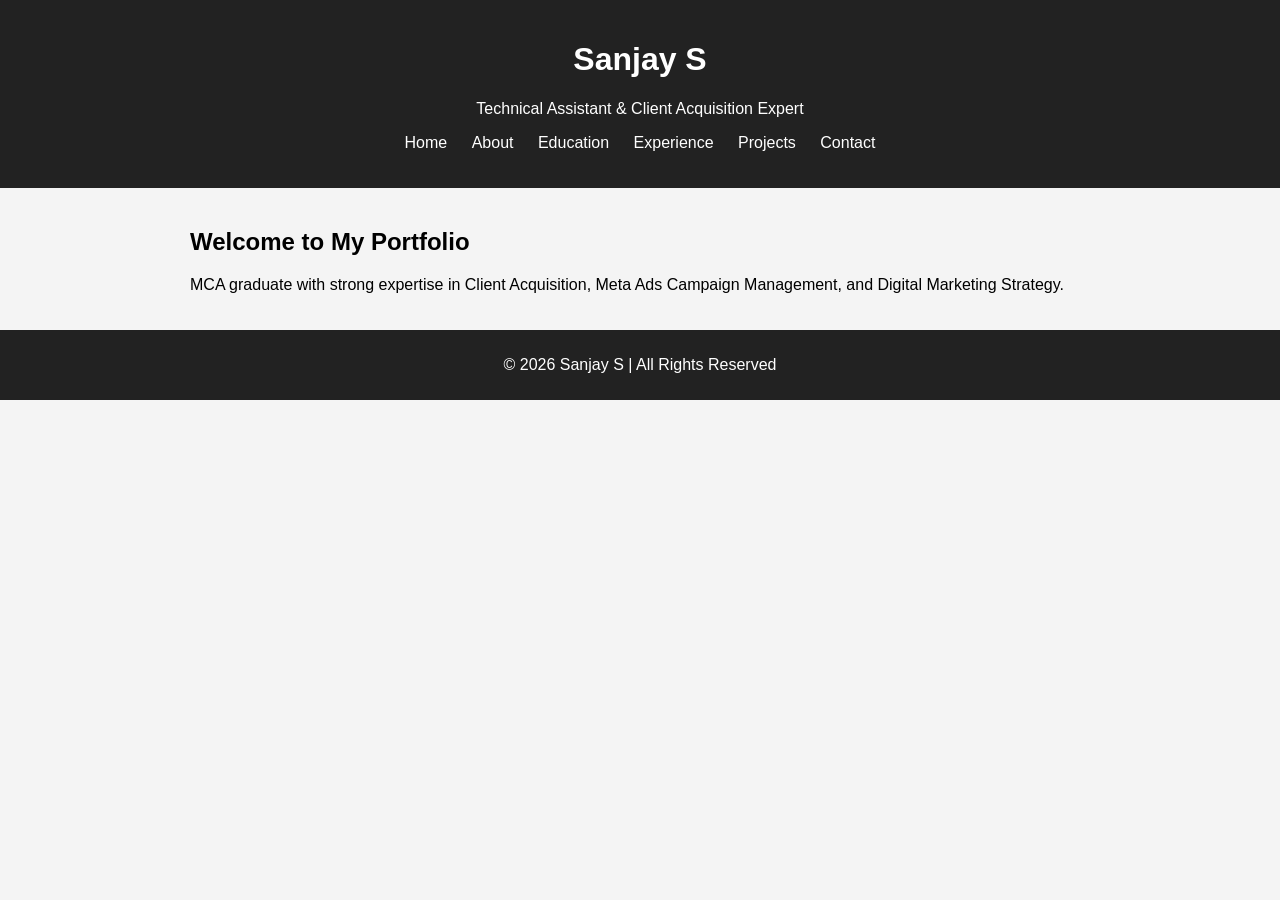
<file: index.html>
<!DOCTYPE html>
<html lang="en">
<head>
    <meta charset="UTF-8">
    <title>Sanjay S | Portfolio</title>
    <link rel="stylesheet" href="style.css">
</head>
<body>

<header>
    <h1>Sanjay S</h1>
    <p>Technical Assistant & Client Acquisition Expert</p>

    <nav>
        <ul>
            <li><a href="index.html">Home</a></li>
            <li><a href="about.html">About</a></li>
            <li><a href="education.html">Education</a></li>
            <li><a href="experience.html">Experience</a></li>
            <li><a href="projects.html">Projects</a></li>
            <li><a href="contact.html">Contact</a></li>
        </ul>
    </nav>
</header>

<section class="container">
    <h2>Welcome to My Portfolio</h2>
    <p>
        MCA graduate with strong expertise in Client Acquisition, 
        Meta Ads Campaign Management, and Digital Marketing Strategy.
    </p>
</section>

<footer>
    <p>© 2026 Sanjay S | All Rights Reserved</p>
</footer>

<script src="script.js"></script>
</body>
</html>
</file>
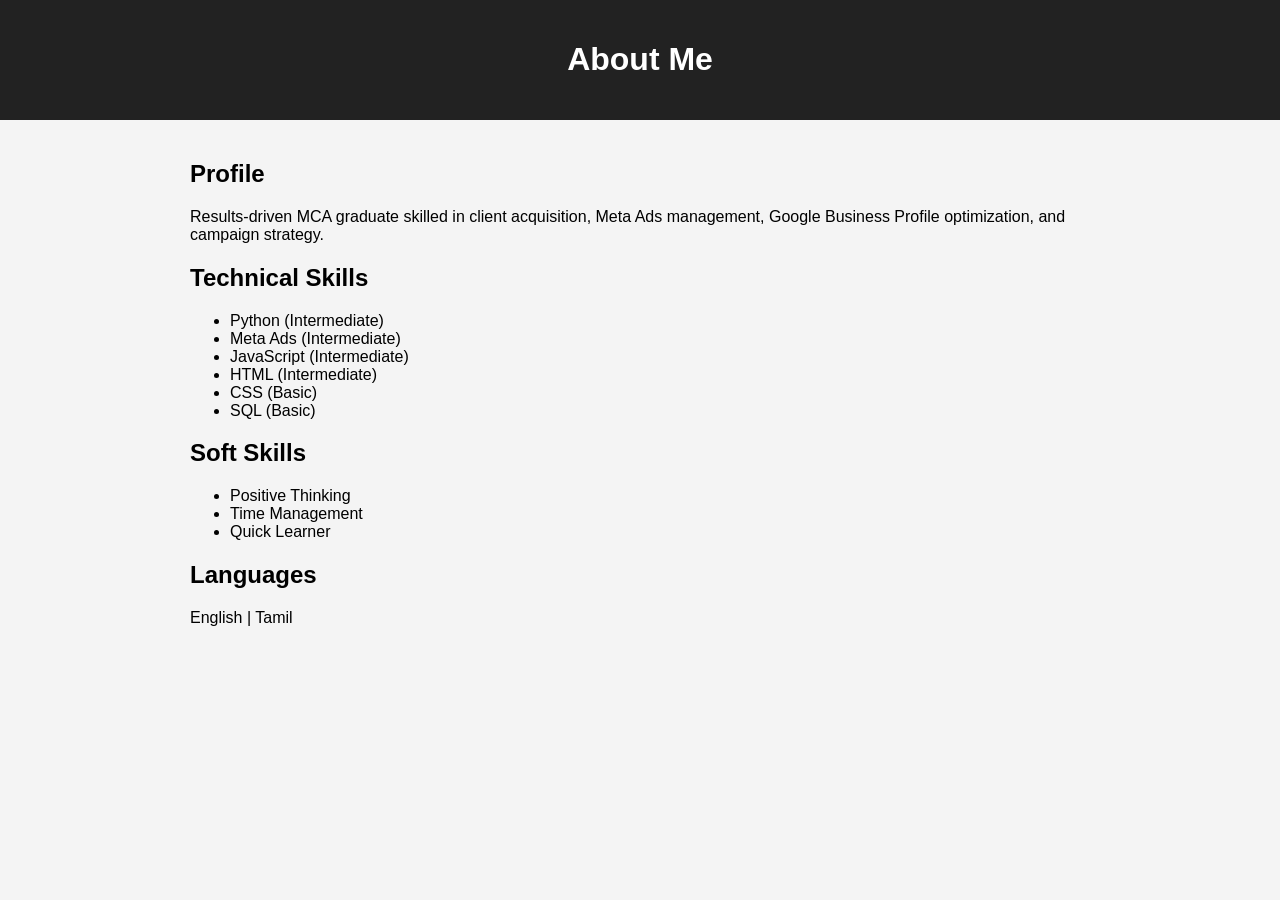
<file: about.html>
<!DOCTYPE html>
<html lang="en">
<head>
    <meta charset="UTF-8">
    <title>About | Sanjay</title>
    <link rel="stylesheet" href="style.css">
</head>
<body>

<header>
    <h1>About Me</h1>
</header>

<section class="container">
    <h2>Profile</h2>
    <p>
        Results-driven MCA graduate skilled in client acquisition, 
        Meta Ads management, Google Business Profile optimization, 
        and campaign strategy.
    </p>

    <h2>Technical Skills</h2>
    <ul>
        <li>Python (Intermediate)</li>
        <li>Meta Ads (Intermediate)</li>
        <li>JavaScript (Intermediate)</li>
        <li>HTML (Intermediate)</li>
        <li>CSS (Basic)</li>
        <li>SQL (Basic)</li>
    </ul>

    <h2>Soft Skills</h2>
    <ul>
        <li>Positive Thinking</li>
        <li>Time Management</li>
        <li>Quick Learner</li>
    </ul>

    <h2>Languages</h2>
    <p>English | Tamil</p>
</section>

</body>
</html>
</file>
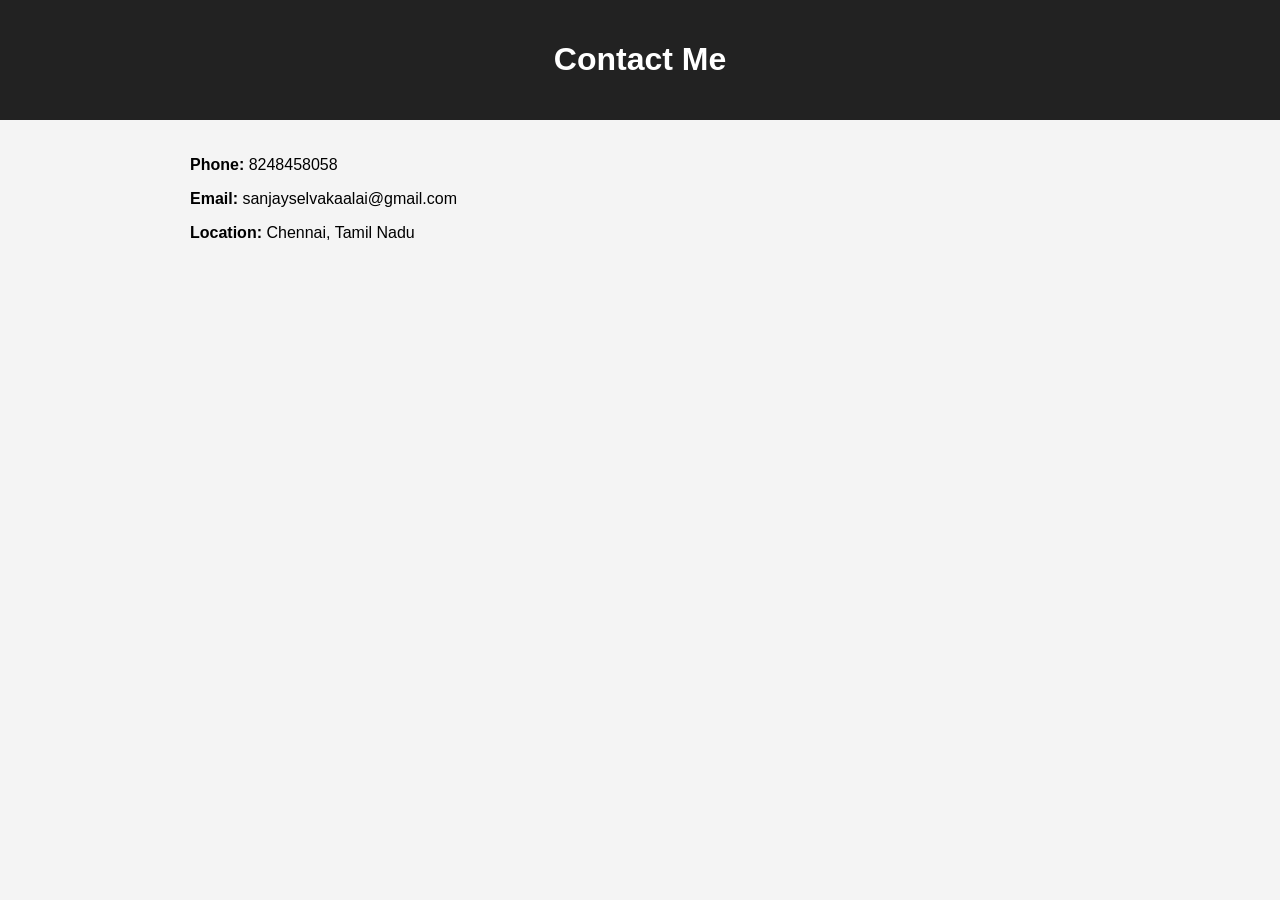
<file: contact.html>
<!DOCTYPE html>
<html lang="en">
<head>
    <meta charset="UTF-8">
    <title>Contact | Sanjay</title>
    <link rel="stylesheet" href="style.css">
</head>
<body>

<header>
    <h1>Contact Me</h1>
</header>

<section class="container">
    <p><strong>Phone:</strong> 8248458058</p>
    <p><strong>Email:</strong> sanjayselvakaalai@gmail.com</p>
    <p><strong>Location:</strong> Chennai, Tamil Nadu</p>
</section>

</body>
</html>
</file>
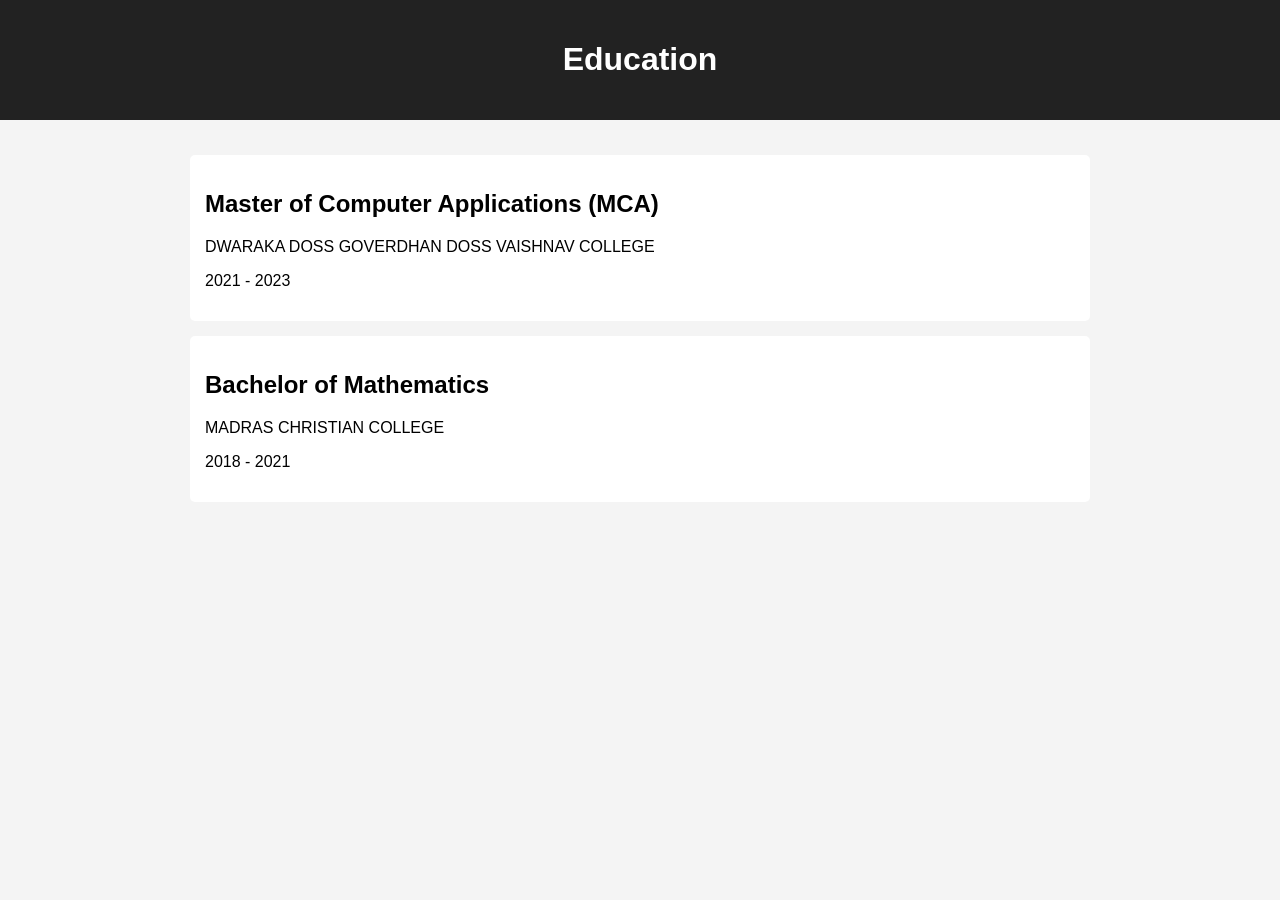
<file: education.html>
<!DOCTYPE html>
<html lang="en">
<head>
    <meta charset="UTF-8">
    <title>Education | Sanjay</title>
    <link rel="stylesheet" href="style.css">
</head>
<body>

<header>
    <h1>Education</h1>
</header>

<section class="container">
    <div class="card">
        <h2>Master of Computer Applications (MCA)</h2>
        <p>DWARAKA DOSS GOVERDHAN DOSS VAISHNAV COLLEGE</p>
        <p>2021 - 2023</p>
    </div>

    <div class="card">
        <h2>Bachelor of Mathematics</h2>
        <p>MADRAS CHRISTIAN COLLEGE</p>
        <p>2018 - 2021</p>
    </div>
</section>

</body>
</html>
</file>
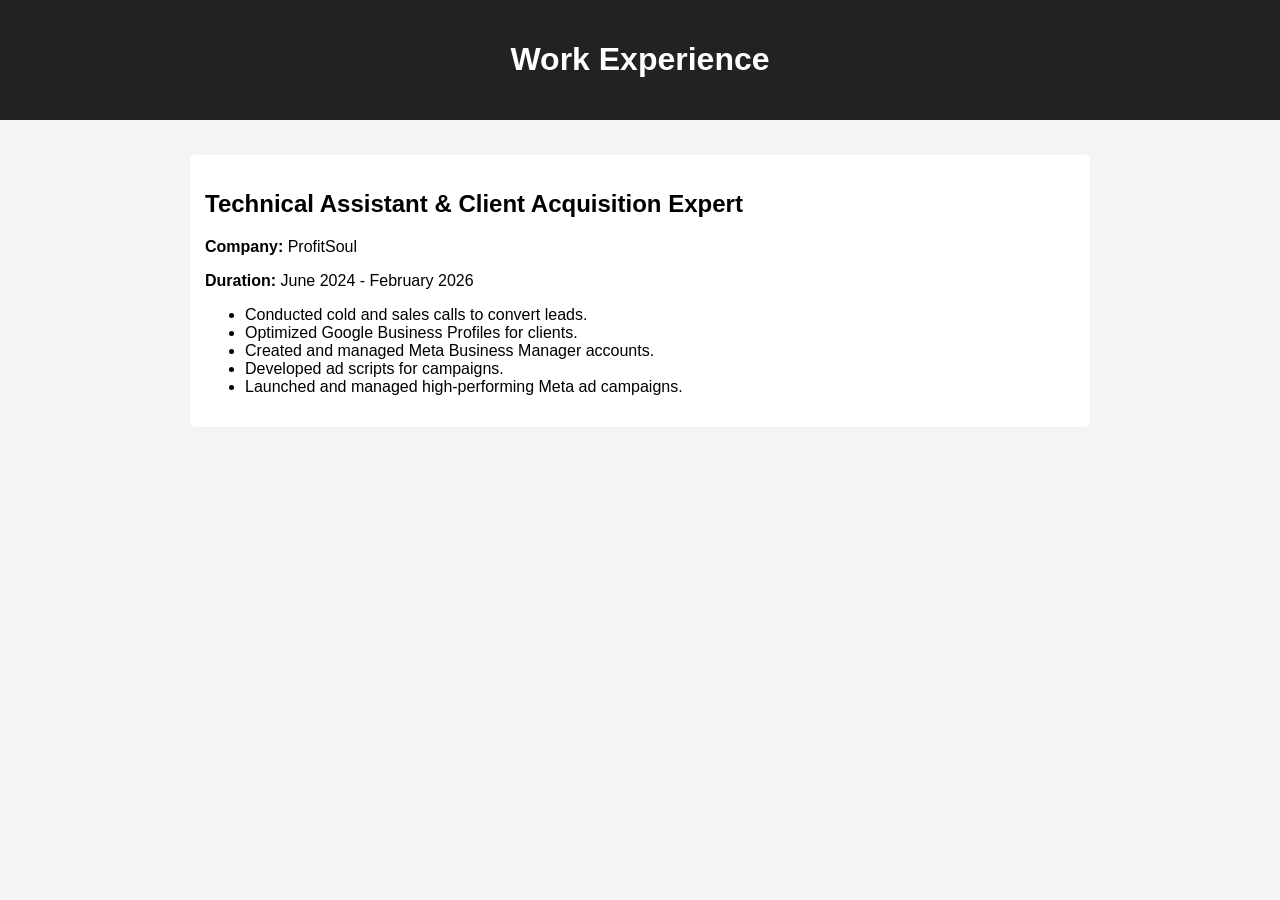
<file: experience.html>
<!DOCTYPE html>
<html lang="en">
<head>
    <meta charset="UTF-8">
    <title>Experience | Sanjay</title>
    <link rel="stylesheet" href="style.css">
</head>
<body>

<header>
    <h1>Work Experience</h1>
</header>

<section class="container">
    <div class="card">
        <h2>Technical Assistant & Client Acquisition Expert</h2>
        <p><strong>Company:</strong> ProfitSoul</p>
        <p><strong>Duration:</strong> June 2024 - February 2026</p>

        <ul>
            <li>Conducted cold and sales calls to convert leads.</li>
            <li>Optimized Google Business Profiles for clients.</li>
            <li>Created and managed Meta Business Manager accounts.</li>
            <li>Developed ad scripts for campaigns.</li>
            <li>Launched and managed high-performing Meta ad campaigns.</li>
        </ul>
    </div>
</section>

</body>
</html>
</file>
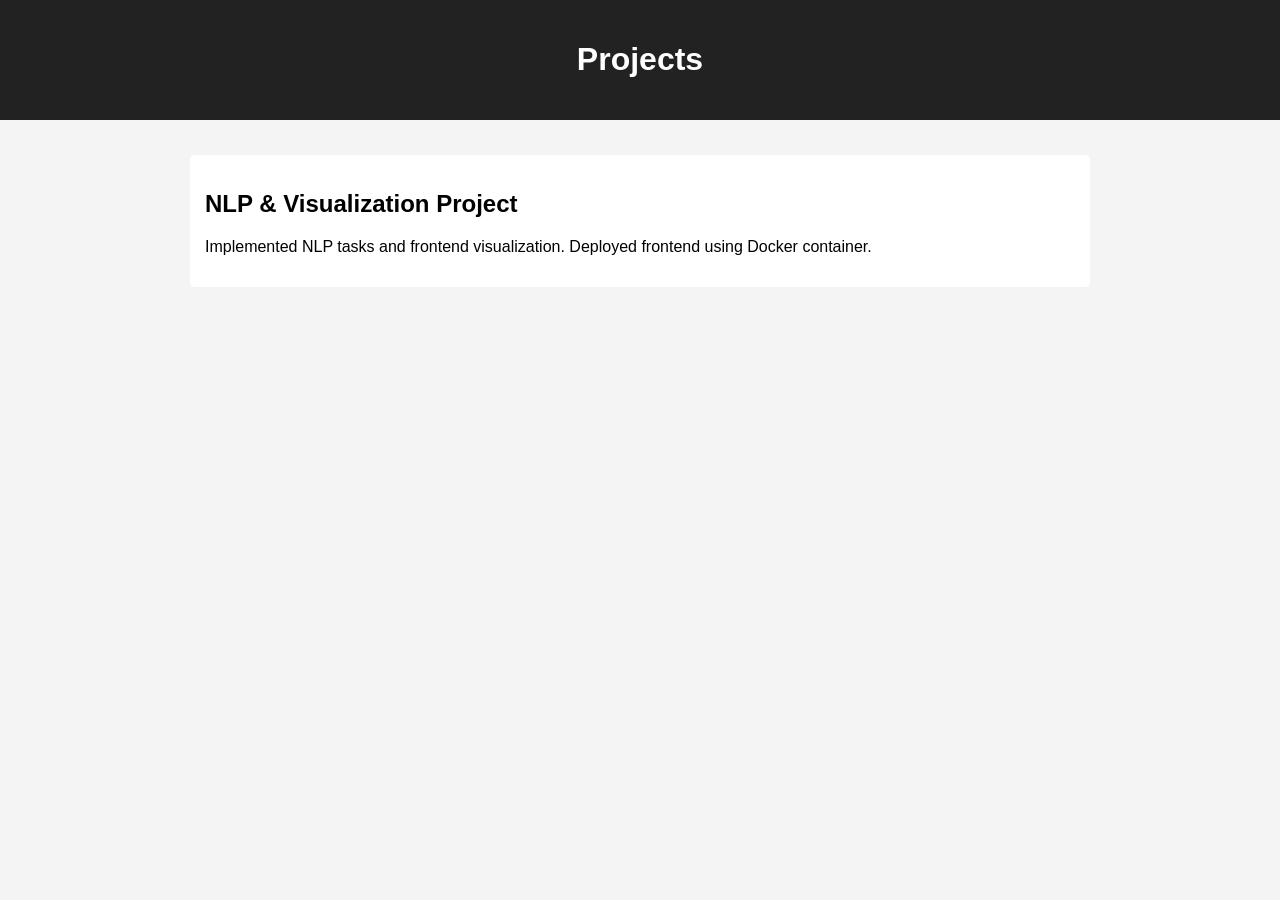
<file: projects.html>
<!DOCTYPE html>
<html lang="en">
<head>
    <meta charset="UTF-8">
    <title>Projects | Sanjay</title>
    <link rel="stylesheet" href="style.css">
</head>
<body>

<header>
    <h1>Projects</h1>
</header>

<section class="container">
    <div class="card">
        <h2>NLP & Visualization Project</h2>
        <p>
            Implemented NLP tasks and frontend visualization. 
            Deployed frontend using Docker container.
        </p>
    </div>
</section>

</body>
</html>
</file>
<file: style.css>
body {
    font-family: Arial, sans-serif;
    margin: 0;
    background-color: #f4f4f4;
}

header {
    background-color: #222;
    color: white;
    text-align: center;
    padding: 20px;
}

nav ul {
    list-style: none;
    padding: 0;
}

nav ul li {
    display: inline;
    margin: 0 10px;
}

nav ul li a {
    color: white;
    text-decoration: none;
}

nav ul li a:hover {
    text-decoration: underline;
}

.container {
    padding: 20px;
    max-width: 900px;
    margin: auto;
}

.card {
    background-color: white;
    padding: 15px;
    margin: 15px 0;
    border-radius: 5px;
}

footer {
    text-align: center;
    padding: 10px;
    background: #222;
    color: white;
}
</file>
